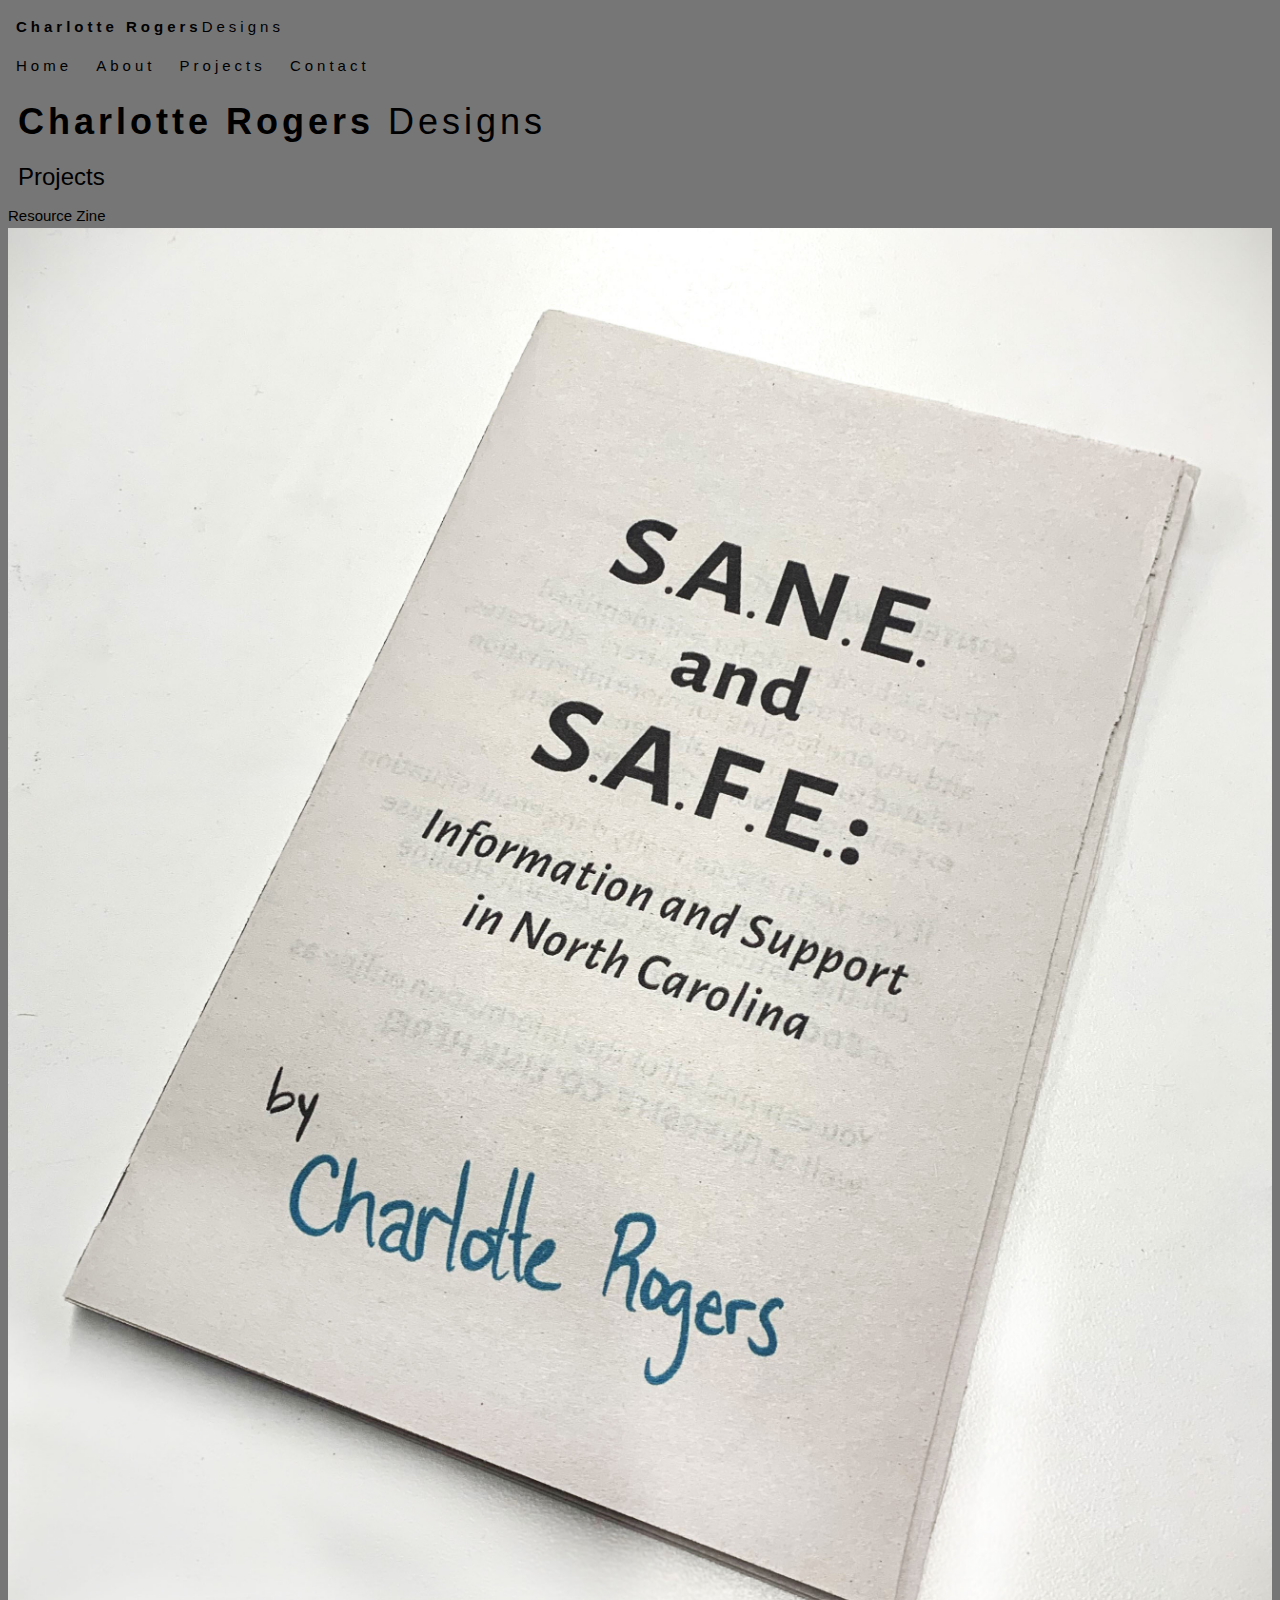
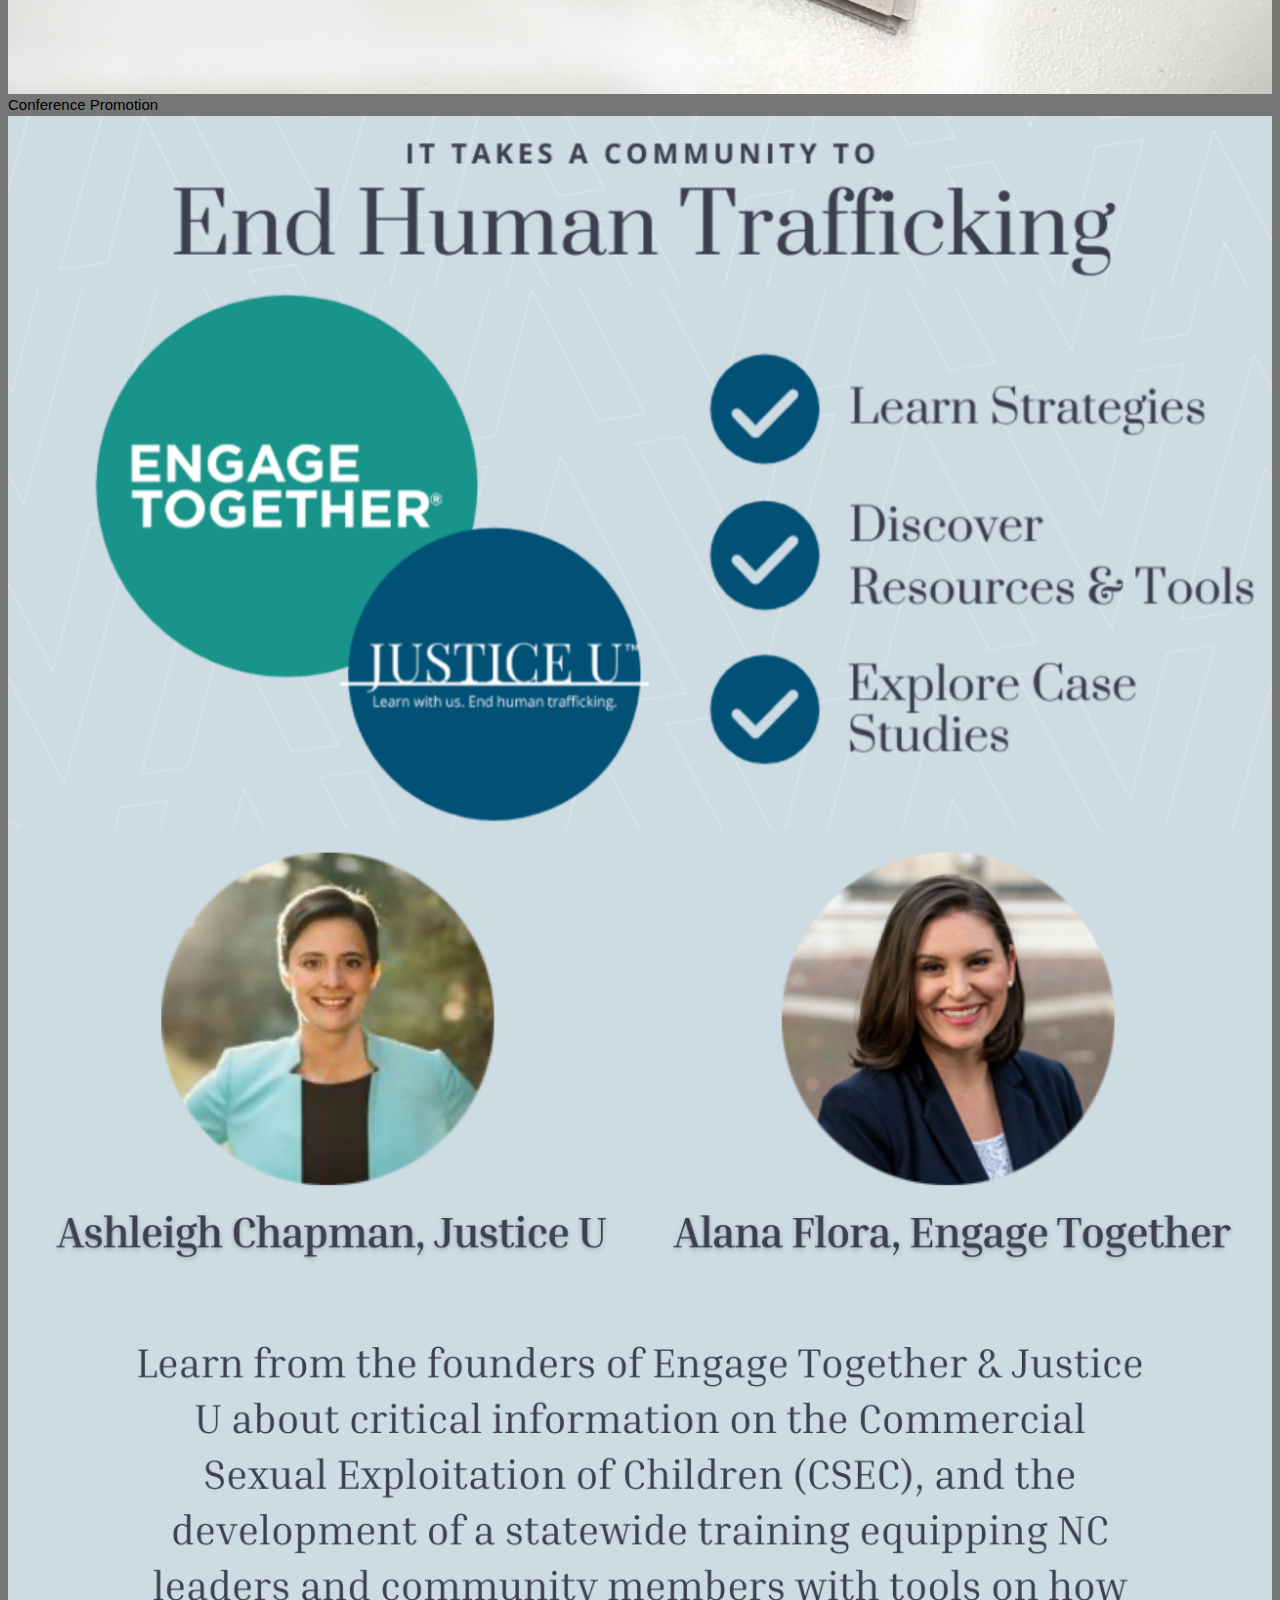
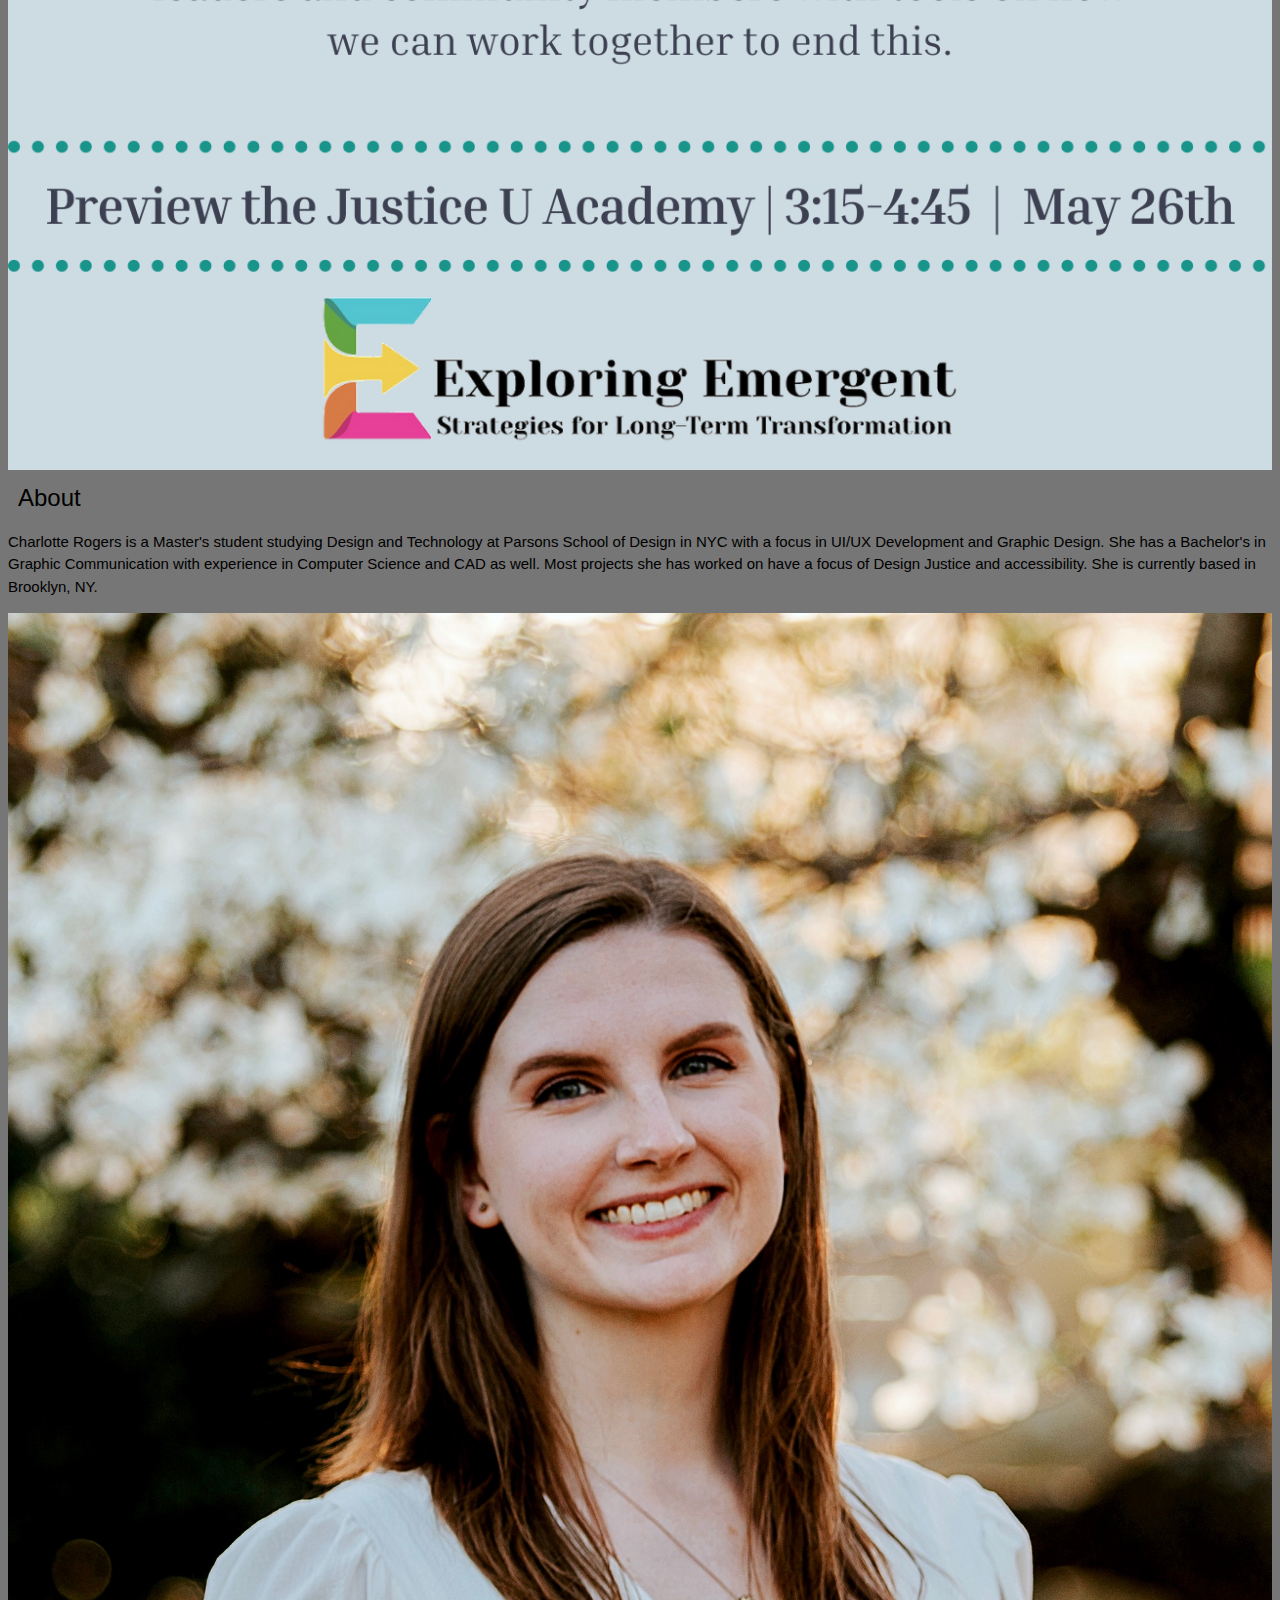
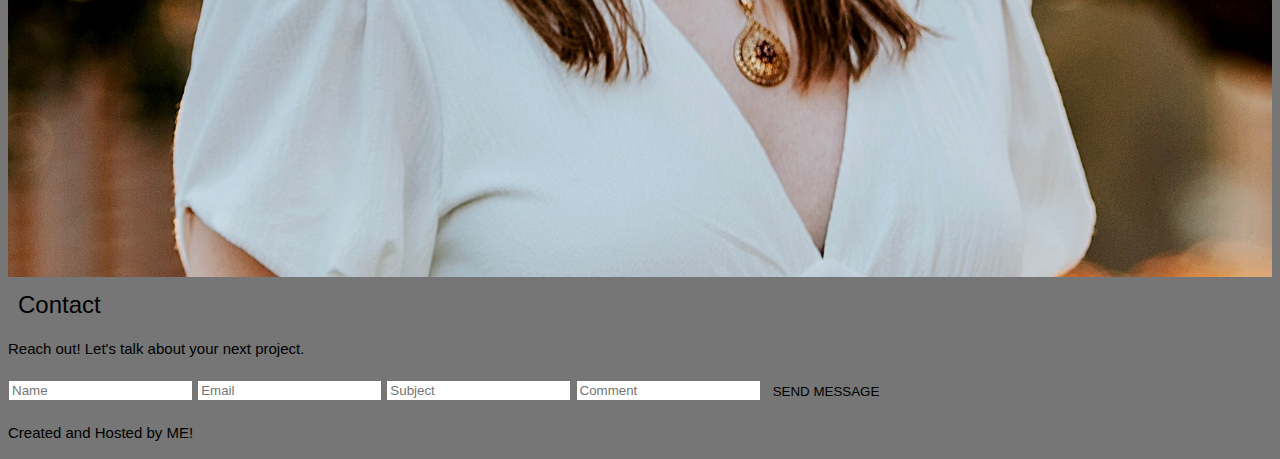
<file: index.html>
<!DOCTYPE html>
<html lang="en-US">

<head>
    <meta charset="UTF-8" />
    <meta name="viewport" content="width=device-width, initial-scale=1.0" />
    <meta name="descrciption"
        content="Charlotte Rogers is a student studying Design and Technology at Parsons School of Design in NYC with a focus in UI/UX Development and Graphic Design.">
    <link rel="stylesheet" href="styles/index.css">
</head>

<body dir="ltr">

    <!-- Nav -->
    <div class="top">
        <div class="bar wide padding">
            <a href="#home" class="bar button"><b>Charlotte Rogers</b>Designs</a>
            <div class="right hidesmall">
                <a href="#home" class="bar button">Home</a>
                <a href="#about" class="bar button">About</a>
                <a href="#projects" class="bar button">Projects</a>
                <a href="#contact" class="bar button">Contact</a>
            </div>
        </div>
    </div>

    <!-- Header -->
    <header class="container wide" style="max-width:1500px;" id="home">
        <!-- HEADER IMAGE HERE -->
        <div class="middle topmargin center">
            <h1 class="large whitetext"> <span class="black padding sheer"><b>Charlotte Rogers</b></span> <span
                    class="hidesmall lightgray">Designs</span> </h1>
        </div>
    </header>

    <!-- Main Body-->
    <div class="content padding" style="max-width:1546px">

    <!-- Projects -->
    <div class="container padding" id="projects">
        <h3 class="padding">Projects</h3>
    </div>

    <div class="sectionspadding">
        <div class="column bottommargin">
            <div class="container">
                <div class="topleft black padding">Resource Zine</div>
                <img src="/images/zine_img.jpg" alt="Zine" style="width:100%">
            </div>
        </div>
        <div class="column bottommargin">
            <div class="container">
                <div class="topleft black padding">Conference Promotion</div>
                <img src="/images/conf_flyer.png" alt="Flyer" style="width:100%">
            </div>
        </div>
    </div>

    <!-- About -->
    <div class="container padding" id="about">
        <h3 class="padding">About</h3>
        <p>Charlotte Rogers is a Master's student studying Design and Technology at Parsons School of Design in NYC with
            a focus in UI/UX Development and Graphic Design. She has a Bachelor's in Graphic Communication with
            experience in Computer Science and CAD as well. Most projects she has worked on have a focus of Design
            Justice and accessibility. She is currently based in Brooklyn, NY.
        </p>
    </div>

    <div class="rowpadding gray">
        <div class="column bottommargin">
            <img src="/images/headshot.jpg" alt="Charlotte's headshot" style="width:100%">
        </div>
    </div>

    <!-- Contact -->
    <div class="container padding" id="contact">
        <h3 class="padding">Contact</h3>
        <p>Reach out! Let's talk about your next project.</p>
        <form action="/action_page.php" target="_blank">
            <input class="input border" type="text" placeholder="Name" required name="Name">
            <input class="input section border" type="text" placeholder="Email" required name="Email">
            <input class="input section border" type="text" placeholder="Subject" required name="Subject">
            <input class="input section border" type="text" placeholder="Comment" required name="Comment">
            <button class="button black section" type="submit">
                SEND MESSAGE
            </button>
        </form>
    </div>

</div>

<!-- Footer -->
<footer class="center black padding">
    <p>Created and Hosted by ME!</p>
</footer>

</body>
</html>
</file>
<file: styles/index.css>
html, body {
    background-color: #767676; 
    font-family: Verdana, sans-serif;
    font-size: 15px;
    line-height: 1.5;
}

html {
    overflow-x: hidden;
}

h1 {
    font-size: 36px;
}

h2 {
    font-size: 30px;
}

h3 {
    font-size: 24px;
}

h1, h2, h3 {
    font-family: 'Segoe UI', Arial, sans-serif;
    font-weight: 400;
    margin: 10px;
}

.wide {
    letter-spacing: 4px;
}

img {
    vertical-align: middle;
}

a {
    color: inherit;
}

.button {
    border: none;
    display: inline-block;
    padding: 8px;
    vertical-align: middle;
    overflow: hidden;
    text-decoration: none;
    color: inherit;
    background-color: inherit;
    text-align: center;
    cursor: pointer;
    white-space: nowrap;
}

.button:disabled {
    cursor: not-allowed;
    opacity: 0.3;
}

ul {
    list-style-type: none;
    padding: 0;
    margin: 0;
}

ul li {
    padding: 8px 16px;
    border-bottom: 1px solid #dddddd;
}

.container {
    position: relative;
}
</file>
